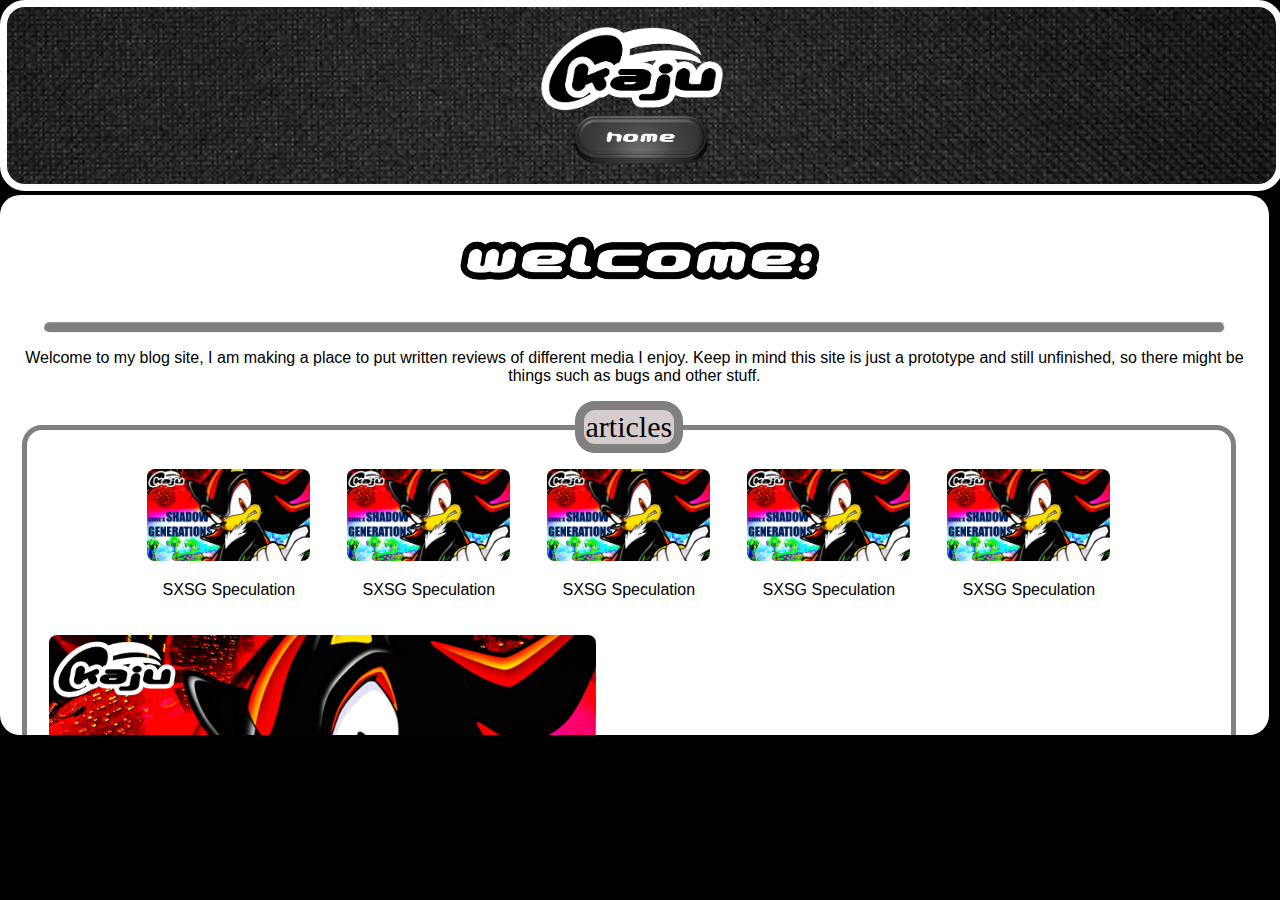
<file: index.html>
<!DOCTYPE html>
<html lang="en">

<head>

    <meta charset = "UTF 8">
    <meta name = "viewport" content="width=device-width, initial-scale=1.0">

    <link rel="stylesheet" href="blog.css">
    

    <title>Kaju</title>

</head>

<body>

    

    <main>

        <!--top head navigation thingy idk-->

            <div class="topbar">
                
                <img src = "Logo.png" class="centerlogo" alt="logo" width="100px">


                    <img src="homebutton.png" alt="homebutton" width="134px" id="homeButton" class="button">



                
    
    
            </div>

    
        


        <!-- sidebar -->

        <div class="sidebar">

            

            <!--<div class="contact">

                <div class="contact-header">




                </div>-->
                




            </div>


            

        </div>

        
        <div class = "home-content">

            <img src="welcome.png" alt="welcome" width="400" class="welcomeimg">

            <hr class="hrclass_1">

            <p class="captionfont">Welcome to my blog site, I am making a place to put written reviews of different media I enjoy. Keep in mind this site is just a prototype and still unfinished, so there might be things such as bugs and other stuff.</p>

            
            <fieldset class="fenceclass">

                <legend class="reviewtext">articles</legend>

                <div class = "front_thumbnails">

                    <div class="thumbnail">
                        <a href='article1.html'><img src ="thumbnailshadow.png" alt="Article_1" class="thumbnail-img"></a>
                        <p class="captionfont">SXSG Speculation</p>

                    </div>
                    <div class="thumbnail">
                        <a href='article1.html'><img src ="thumbnailshadow.png" alt="Article_1" class="thumbnail-img"></a>
                        <p class="captionfont">SXSG Speculation</p>

                    </div>
                    <div class="thumbnail">
                        <a href='article1.html'><img src ="thumbnailshadow.png" alt="Article_1" class="thumbnail-img"></a>
                        <p class="captionfont">SXSG Speculation</p>

                    </div>
                    <div class="thumbnail">
                        <a href='article1.html'><img src ="thumbnailshadow.png" alt="Article_1" class="thumbnail-img"></a>
                        <p class="captionfont">SXSG Speculation</p>

                    </div>
                    <div class="thumbnail">
                        <a href='article1.html'><img src ="thumbnailshadow.png" alt="Article_1" class="thumbnail-img"></a>
                        <p class="captionfont">SXSG Speculation</p>

                    </div>


                    <!--<div class="thumbnail">
                        <img src ="Slide3.png" alt="Article_1" class="thumbnail-img">

                    </div>

                    <div class="thumbnail">
                        <img src ="Slide3.png" alt="Article_1" class="thumbnail-img">

                    </div>

                    <div class="thumbnail">
                        <img src ="Slide3.png" alt="Article_1" class="thumbnail-img">

                    </div>-->





                </div>


                <div class = "highlight_thumbnail">
                        <img src ="thumbnailshadow.png" alt="Article_1" class="thumbnail-large">
                        <p class="reviewtext">Sonic x Shadow Gens Speculation</p>

                </div>

                


            </fieldset>
            

            



        </div>


    </main>

    


    <script src="blog.js"></script>
</body>

</html>
</file>
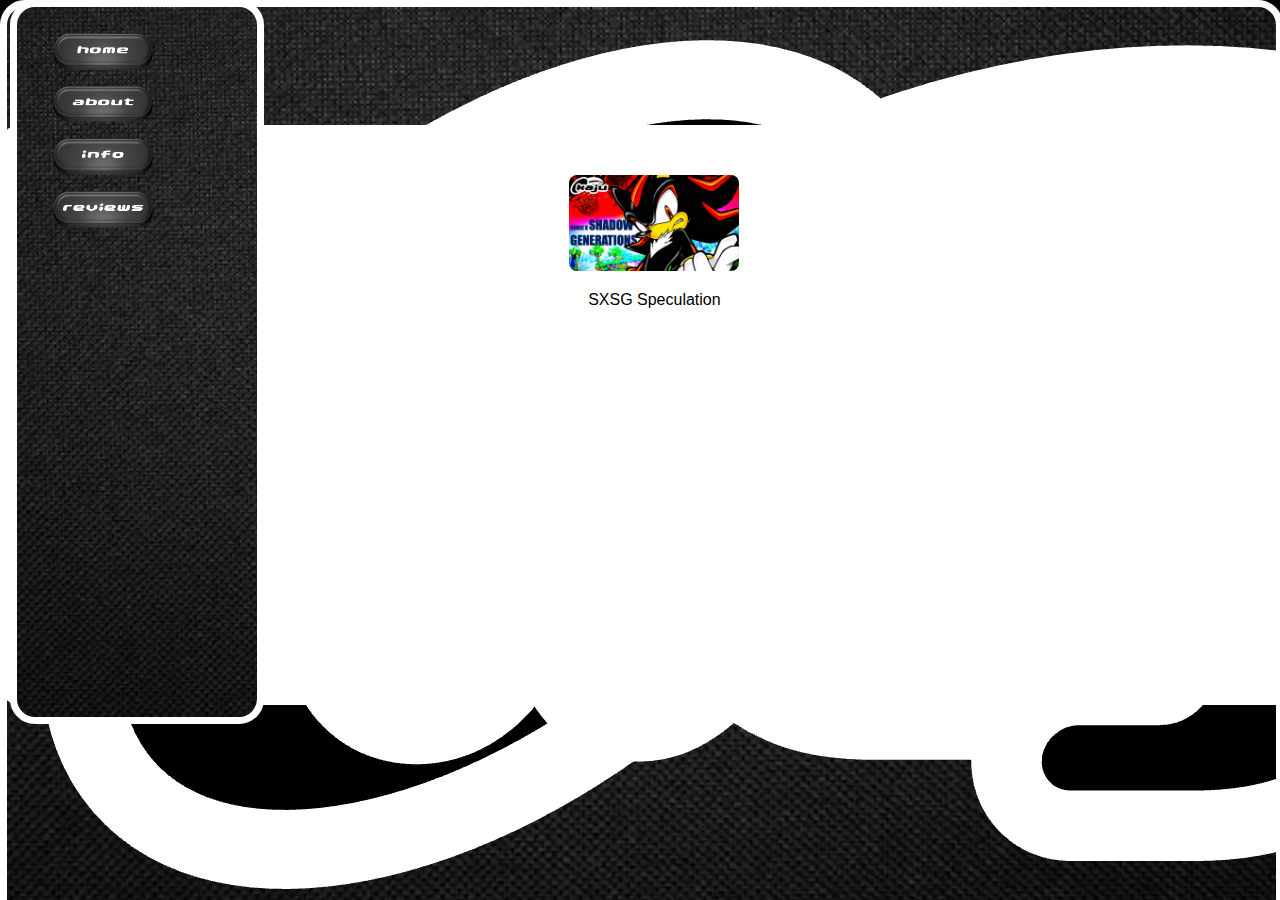
<file: reviews.html>
<!DOCTYPE html>
<html lang="en">

<head>

    <meta charset = "UTF 8">
    <meta name = "viewport" content="width=device-width, initial-scale=1.0">

    <link rel="stylesheet" href="blog copy.css">
    

    <title>Kaju</title>

</head>

<body>

    

    <main>

        <!--top head navigation thingy idk-->

            <div class="topbar">

                <img src = "Logo.png" class="centerlogo" alt="logo">
    
    
            </div>

    
        


        <!-- sidebar -->

        <div class="sidebar">

            <a href="index.html"><img src="homebutton.png" alt="homebutton" width="100px" class="home-button" id="homeButton"></a>
            <img src="aboutbutton.png" alt="button" width="100px" class="about-button" id="aboutButton">
            <img src="infobutton.png" alt="button" width="100px" class="info-button" id="infoButton">
            <img src="reviewbutton.png" alt="button" width="100px" class="review-button" id="reviewButton">

            <!--<div class="contact">




            </div>-->


            

        </div>

        
        <div class = "review-page">

            <div class = "front_thumbnails">

                <div class="thumbnail">
                    <a href='article1.html'><img src ="thumbnailshadow.png" alt="Article_1" class="thumbnail-img"></a>
                    <p class="captionfont">SXSG Speculation</p>

                </div>


                

                </div>





            </div>

         


        </div>

            


    </main>

    


    <script src="blog.js"></script>
</body>

</html>
</file>
<file: blog.css>
@font-face {
    font-family: "GauFontPopMagic";
    src: url(file:///Users/akrammohamed/Downloads/GAU_pop_magic.TTF);
}




.topbar {
    height: auto; /* Full-height: remove this if you want "auto" height */
    width: 96%; /* Set the width of the sidebar */
    max-width: 2000px;
    position: fixed;
    top: 0; /* Stay at the top */
    left: 0px;
    background-image: url('blackbg.jpg');
    background-size: cover;
    overflow-x: hidden; /* Disable horizontal scroll */
    padding-top: 20px;
    padding: 20px;
    border: 7px, solid white;
    border-radius: 25px;
}

.button {

    display: block;
    margin-left: auto;
    margin-right: auto;
    padding-top: 5px;
}

.sidebar img {
    
    padding: 6px 8px 6px 16px;
    
}

.centerlogo {

    display: block;
    margin-left: auto;
    margin-right: auto;
    width: 80%;
    max-width: 200px;
}



.displaysection1 {
    margin-top: 150px;
    padding: 30px;

    
}

.displaysection1 h1 {
    font-size: 70px;
    text-align: right;
}

.contact {
    height: 240px;
    background-color: rgb(255, 255, 255);

    margin: 20px 0;
    border-radius: 20px;

}




body {
    background-color:black;
    padding: 30px;
    


}

.home-content {

    background-color: white;
    width:96%;
    max-width: 2000px;
    height: 500px;
    max-height: 1000px;
    position: fixed;
    left: 0px;
    top:195px;
    border-radius: 20px;

    overflow-y: auto;
    padding: 20px;


}

.welcomeimg {

    display: block;
    margin-left: auto;
    margin-right: auto;
}

.hrclass_1 {

    width: 96%;
    max-width: 2000px;
    height: 9px;
    background-color: gray;
    border-radius:20px;
}

.pharcustom1 {

    padding: 20px;
    text-align: center;
    margin-bottom: 7px;

    font-size: 24px;

}


.reviewtext {

    font-family: 'GauFontPopMagic';
    text-align: center;
    font-size: 30px;
    background-color: rgb(213, 205, 205);
    border-radius: 20px;
    border-spacing: 9px;
    border: 9px solid grey;
  
    
}

.fenceclass {

    border: 5px, solid gray;
    border-radius: 20px;
    width: 96%;
    max-width: 2000px;

}

.changefont1 {

    font-family: 'GauFontPopMagic';
}

.thumbnail {

    padding: 10px;
    width: 96%;
    max-width: 170px;
    text-align: center;
    border-radius: 8px;

    
}

.thumbnail:hover {

    transition: all 300ms ease-out;
    transform: scale(1.1)
}

.thumbnail:active {

    transform: scale(0.9)

}



.front_thumbnails {

    display: flex;
    flex-wrap: wrap;
    gap: 10px;
    padding-left: auto;
    justify-content: center;
}

.thumbnail-img {

    width: 96%;
    max-width: 170px;
    border-radius: 8px;
}

.highlight_thumbnail
{
    padding: 10px;
    width: 96%;
    max-width:570px;
    text-align: left;
    border-radius: 8px;

}

.thumbnail-large {


    width: 96%;
    max-width:570px;
    border-radius: 8px;


}

.highlight_thumbnail:hover {
    transition: all 300ms ease-out;
    transform: scale(1.07);

}

.contact-header {

    height: 50px;
    background-color: rgb(117, 72, 117);




}


.captionfont {
    font-family: Verdana, Geneva, Tahoma, sans-serif;
    text-align: center;
}
</file>
<file: blog copy.css>
@font-face {
    font-family: "GauFontPopMagic";
    src: url(file:///Users/akrammohamed/Downloads/GAU_pop_magic.TTF);
}




.topbar {
    height: auto; /* Full-height: remove this if you want "auto" height */
    width: 96%; /* Set the width of the sidebar */
    max-width: 2000px;
    position: fixed;
    top: 0; /* Stay at the top */
    left: 0px;
    background-image: url('blackbg.jpg');
    background-size: cover;
    overflow-x: hidden; /* Disable horizontal scroll */
    padding-top: 20px;
    padding: 20px;
    border: 7px, solid white;
    border-radius: 25px;
}

.sidebar {
    height: 670px; /* Full-height: remove this if you want "auto" height */
    width: 200px; /* Set the width of the sidebar */
    position: fixed; /* Fixed Sidebar (stay in place on scroll) */
    z-index: 1; /* Stay on top */
    top: 0; /* Stay at the top */
    left: 10px;
    background-image: url('blackbg.jpg');
    background-size: cover;
    overflow-x: hidden; /* Disable horizontal scroll */
    padding: 20px;
    border: 7px, solid white;
    border-radius: 25px;
}

.sidebar img {
    
    padding: 6px 8px 6px 16px;
    
}

.centerlogo {

    display: block;
    margin-right: auto;
    padding: 10px;
    
}

.displaysection1 {
    margin-top: 150px;
    padding: 30px;

    
}

.displaysection1 h1 {
    font-size: 70px;
    text-align: right;
}

.contact {
    padding: 20px;
    height: 200px;
    background-color: rgb(255, 255, 255);

    margin: 20px 0;

}

body {
    background-color:black


}

.review-page {

    background-color: white;
    width: 96%;
    max-width:1500px;
    height: 500px;
    max-height: 1100px;
    position: fixed;
    left: 0px;
    top:125px;
    border-radius: 20px;
    overflow-y: auto;
    padding: 40px;
    


}

.welcomeimg {

    display: block;
    margin-left: auto;
    margin-right: auto;
}

.hrclass_1 {
    width: 96%;
    max-width: 1000px;
    height: 9px;
    background-color: gray;
    border-radius:20px;
}

.pharcustom1 {

    padding: 20px;
    text-align: center;
    margin-bottom: 7px;

    font-size: 24px;

}


.reviewtext {

    font-family: 'GauFontPopMagic';
    text-align: center;
    font-size: 30px;
    background-color: rgb(213, 205, 205);
    border-radius: 20px;
    border-spacing: 9px;
    border: 9px solid grey;
  
    
}

.fenceclass {

    border: 5px, solid gray;
    border-radius: 20px;

}

.changefont1 {

    font-family: 'GauFontPopMagic';
}

.thumbnail {

    padding: 10px;
    width: 170px;
    text-align: center;
    border-radius: 8px;
}

.thumbnail:hover {

    transition: all 300ms ease-out;
    transform: scale(1.1)
}

.thumbnail:active {

    transform: scale(0.9)

}

.front_thumbnails {

    display: flex;
    flex-wrap: wrap;
    gap: 10px;
    padding-left: auto;
    justify-content: center;
}

.thumbnail-img {

    width: 170px;
    border-radius: 8px;
}

.articlehead {

    font-size: 40px;
    font-family: "OCR-A BT";
    

}



.hrclass_2 {

    width: 96%;
    max-width: 1100px;
    height: 5px;
    background-color: gray;
    border-radius:20px;
    justify-content: center;
}

.articlephar {

    font-family: "OCR-A BT";

}

.articlephar_2 {

    font-family: monospace;
    font-size: 19px;
    word-spacing: 2px;
    padding-left: 40px;
    padding-right: 40px;
    line-height: 30px;
    

}

.articlehead_2 {

    font-size: 30px;
    font-family: monospace;
    word-spacing: 9px;
    padding: 40px;
    

}

@font-face {
    font-family:"OCR-A BT";
    src: url(/Users/akrammohamed/Desktop/blogproj/OCR-a___.ttf);
}


@font-face {
    font-family: "GauFontPopMagic";
    src: url(file:///Users/akrammohamed/Downloads/GAU_pop_magic.TTF);
}

.footerclass {

    margin-left: auto;
    margin-right: auto;
    font-family: "GauFontPopMagic";

}

.captionfont {
    font-family: Verdana, Geneva, Tahoma, sans-serif;
    text-align: center;
}

.thumbarc {
    width: 96%;
    max-width: 720;
}
</file>
